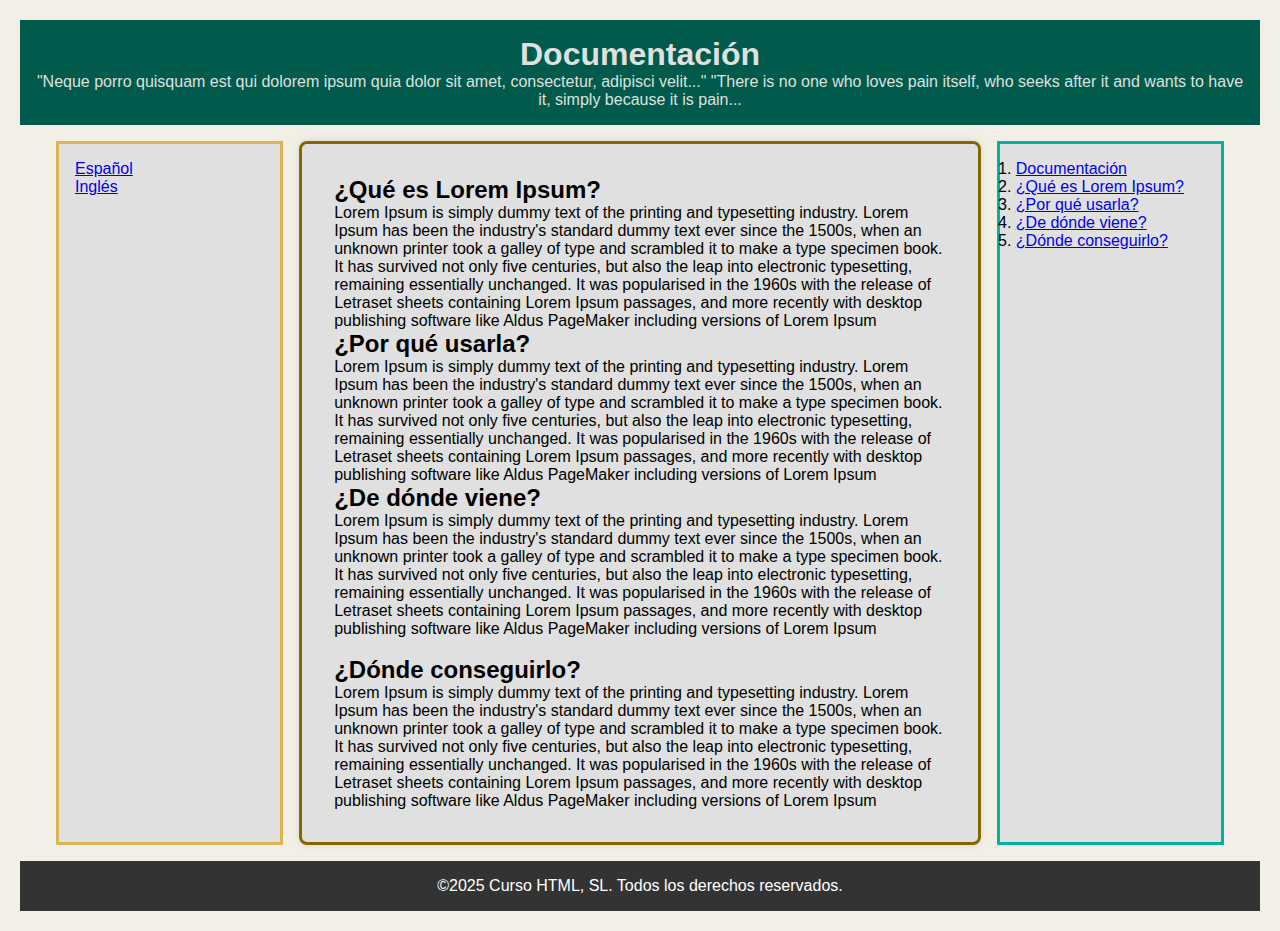
<file: index.html>
<!DOCTYPE html>
<html lang="es">

<head>
  <meta charset="UTF-8">
  <meta name="viewport" content="width=device-width, initial-scale=1.0, user-scalable=1">
  <title>Lorem Ipsum</title>
  <link rel="stylesheet" href="styles.css">

  <meta http-equiv="Content-Type" content="text/html"; charset="UTF-8">
  <meta http-equiv="X-UA-Compatible" content="IE=edge">
 

  <meta property="og:title" content="Lorem Ipsum">
  <meta property="og:description" content="Lorem Ipsum"/>
  <meta property="og:image" content="https://lmlops06.github.io/Ejercicio_Lorem_Ipsum/images/loremIpsum.png">

  
</head>

<body>
  <header id="doc">
    <h1>Documentación</h1>

  <p>"Neque porro quisquam est qui dolorem ipsum quia dolor sit amet, consectetur, adipisci velit..."
    "There is no one who loves pain itself, who seeks after it and wants to have it, simply because it is pain...</p>
</header>

<div class="container">
   
  <nav>
    <a href="index.html">Español</a><br>

    <a href="english.html">Inglés</a>
  </nav>


 <main>
  <section>
  <h2 id="art1">¿Qué es Lorem Ipsum?</h2>
  <p>
    Lorem Ipsum is simply dummy text of the printing and typesetting industry. Lorem Ipsum has been the industry's standard dummy text ever since the 1500s, when an unknown printer took a galley of type and scrambled it to make a type specimen book. It has survived not only five centuries, but also the leap into electronic typesetting, remaining essentially unchanged. It was popularised in the 1960s with the release of Letraset sheets containing Lorem Ipsum passages, and more recently with desktop publishing software like Aldus PageMaker including versions of Lorem Ipsum
  </p>
  
  <h2 id="art2">¿Por qué usarla?</h2 >
  <p >
    Lorem Ipsum is simply dummy text of the printing and typesetting industry. Lorem Ipsum has been the industry's standard dummy text ever since the 1500s, when an unknown printer took a galley of type and scrambled it to make a type specimen book. It has survived not only five centuries, but also the leap into electronic typesetting, remaining essentially unchanged. It was popularised in the 1960s with the release of Letraset sheets containing Lorem Ipsum passages, and more recently with desktop publishing software like Aldus PageMaker including versions of Lorem Ipsum
  </p>
  
  <h2 id="art3">¿De dónde viene?</h2>
  <p>
    Lorem Ipsum is simply dummy text of the printing and typesetting industry. Lorem Ipsum has been the industry's standard dummy text ever since the 1500s, when an unknown printer took a galley of type and scrambled it to make a type specimen book. It has survived not only five centuries, but also the leap into electronic typesetting, remaining essentially unchanged. It was popularised in the 1960s with the release of Letraset sheets containing Lorem Ipsum passages, and more recently with desktop publishing software like Aldus PageMaker including versions of Lorem Ipsum
  </p>
  <br>
  <h2 id="art4">¿Dónde conseguirlo?</h2>
  <p>
    Lorem Ipsum is simply dummy text of the printing and typesetting industry. Lorem Ipsum has been the industry's standard dummy text ever since the 1500s, when an unknown printer took a galley of type and scrambled it to make a type specimen book. It has survived not only five centuries, but also the leap into electronic typesetting, remaining essentially unchanged. It was popularised in the 1960s with the release of Letraset sheets containing Lorem Ipsum passages, and more recently with desktop publishing software like Aldus PageMaker including versions of Lorem Ipsum
  </p>
</section>
</main>
<aside>
  <ol>
    <li>
     <a href="#doc"> Documentación</a><br>
    </li>
    <li>
     <a href="#art1"> ¿Qué es Lorem Ipsum?</a><br>
    </li>
    <li>
    <a href="#art2"> ¿Por qué usarla?</a><br>
    </li>
    <li>
    <a href="#art3"> ¿De dónde viene?</a><br>
    </li>
    <li>
    <a href="#art4"> ¿Dónde conseguirlo?</a><br>
    </li>
</ol>
</aside>


</div>

  

</body>
<footer>
  <p>
    &copy;2025 Curso HTML, SL. Todos los derechos reservados.
  </p>
</footer>
</html>
</file>
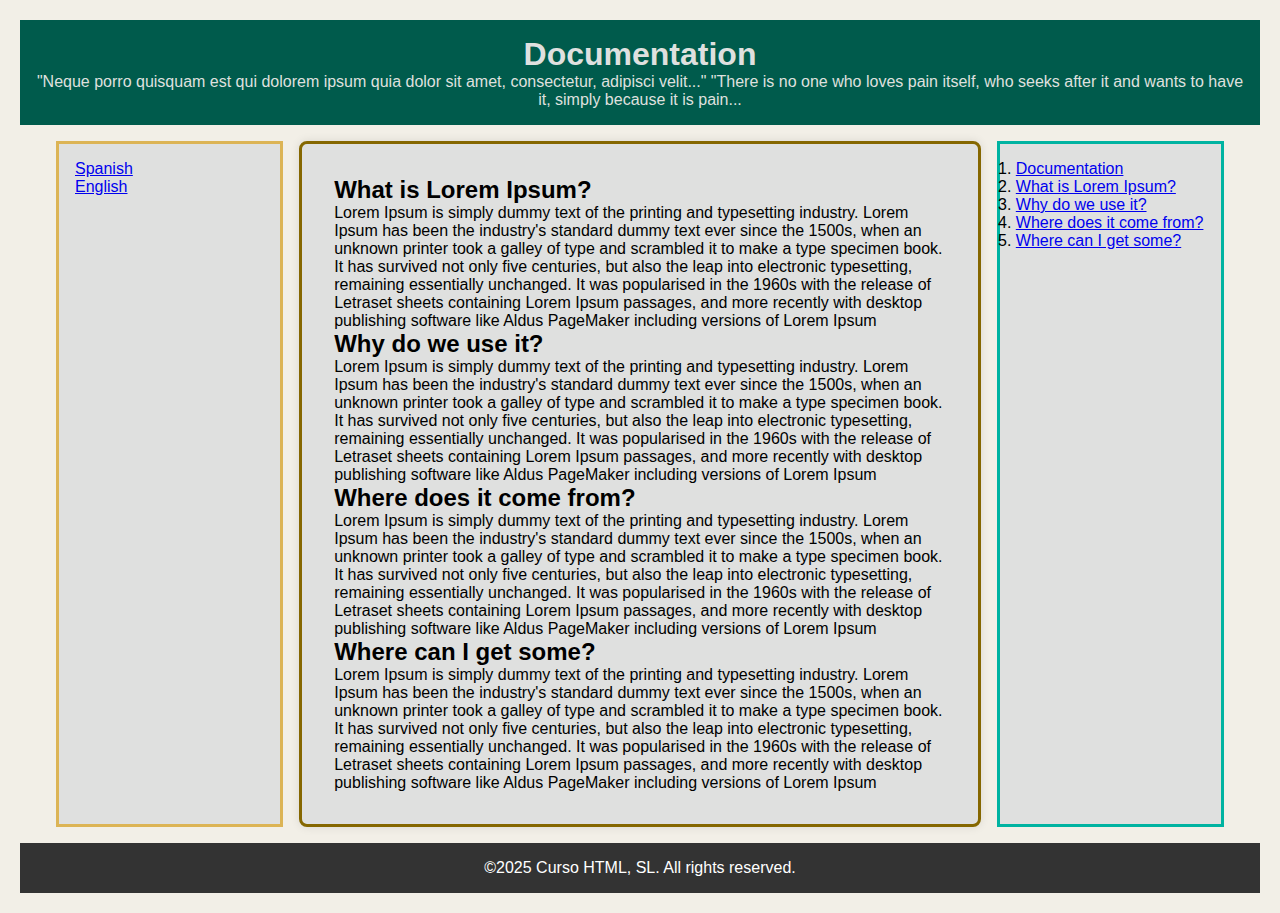
<file: english.html>
<!DOCTYPE html>
<html lang="en">

<head>
  <meta charset="UTF-8">
  <meta name="viewport" content="width=device-width, initial-scale=1.0, user-scalable=1">
  <title>Lorem Ipsum</title>
  <link rel="stylesheet" href="styles.css">
    <meta http-equiv="Content-Type" content="text/html"; charset="UTF-8">
    <meta http-equiv="X-UA-Compatible" content="IE=edge">


    <meta property="og:title" content="Lorem Ipsum">
    <meta property="og:description" content="Lorem Ipsum"/>
    <meta property="og:image" content="https://lmlops06.github.io/Ejercicio_Lorem_Ipsum/images/loremIpsum.png">
</head>

<body>
  <header id="doc">
    <h1>Documentation</h1>

  <p>"Neque porro quisquam est qui dolorem ipsum quia dolor sit amet, consectetur, adipisci velit..."
    "There is no one who loves pain itself, who seeks after it and wants to have it, simply because it is pain...</p>
</header>

<div class="container">
   
  <nav>
    <a href="index.html">Spanish</a><br>

    <a href="english.html">English</a><br>
  </nav>


 <main>
    <section>

  <h2 id="art1">What is Lorem Ipsum?</h2>
  <p>
    Lorem Ipsum is simply dummy text of the printing and typesetting industry. Lorem Ipsum has been the industry's standard dummy text ever since the 1500s, when an unknown printer took a galley of type and scrambled it to make a type specimen book. It has survived not only five centuries, but also the leap into electronic typesetting, remaining essentially unchanged. It was popularised in the 1960s with the release of Letraset sheets containing Lorem Ipsum passages, and more recently with desktop publishing software like Aldus PageMaker including versions of Lorem Ipsum
  </p>

  <h2 id="art2">Why do we use it?</h2>
  <p>
    Lorem Ipsum is simply dummy text of the printing and typesetting industry. Lorem Ipsum has been the industry's standard dummy text ever since the 1500s, when an unknown printer took a galley of type and scrambled it to make a type specimen book. It has survived not only five centuries, but also the leap into electronic typesetting, remaining essentially unchanged. It was popularised in the 1960s with the release of Letraset sheets containing Lorem Ipsum passages, and more recently with desktop publishing software like Aldus PageMaker including versions of Lorem Ipsum
  </p>

  <h2 id="art3">Where does it come from?</h2>
  <p>
    Lorem Ipsum is simply dummy text of the printing and typesetting industry. Lorem Ipsum has been the industry's standard dummy text ever since the 1500s, when an unknown printer took a galley of type and scrambled it to make a type specimen book. It has survived not only five centuries, but also the leap into electronic typesetting, remaining essentially unchanged. It was popularised in the 1960s with the release of Letraset sheets containing Lorem Ipsum passages, and more recently with desktop publishing software like Aldus PageMaker including versions of Lorem Ipsum
  </p>

  <h2 id="art4">Where can I get some?</h2>
  <p>
    Lorem Ipsum is simply dummy text of the printing and typesetting industry. Lorem Ipsum has been the industry's standard dummy text ever since the 1500s, when an unknown printer took a galley of type and scrambled it to make a type specimen book. It has survived not only five centuries, but also the leap into electronic typesetting, remaining essentially unchanged. It was popularised in the 1960s with the release of Letraset sheets containing Lorem Ipsum passages, and more recently with desktop publishing software like Aldus PageMaker including versions of Lorem Ipsum
  </p>
</section>
</main>
<aside>
    <ol>
    <li>
     <a href="#doc"> Documentation</a><br>
    </li>
    <li>
     <a href="#art1"> What is Lorem Ipsum?</a><br>
    </li>
    <li>
    <a href="#art2"> Why do we use it?</a><br>
    </li>
    <li>
    <a href="#art3"> Where does it come from?</a><br>
    </li>
    <li>
    <a href="#art4"> Where can I get some?</a><br>
    </li>
</ol>
</aside>


</div>

  



</body>
<footer>
  <p>
    &copy;2025 Curso HTML, SL. All rights reserved.
  </p>
</footer>
</html>
</file>
<file: styles.css>
/* Reset básico */
* {
  margin: 0;
  padding: 0;
  box-sizing: border-box;
}

body {
  display: flex;
  flex-direction: column;
  min-height: 100vh;
  font-family: Arial, sans-serif;
  padding: 20px;
  background-color: #F2EFE7;
}

header {
  background: #005B4C;
  color: #DFE0DF;
  padding: 1rem;
  text-align: center;
}

nav {
  background: #DFE0DF;
  padding: 1rem;
}

main {
  display: flex;
  flex: 1;
  background: #DFE0DF;
  padding: 2rem;
  border-radius: 8px;
  box-shadow: 0px 0px 10px rgba(0, 0, 0, 0.1);
}

aside {
  background: #DFE0DF;
  padding: 1rem;
  border-left: 1px solid #ccc;
}

/* Estructura del layout */
.container {
  display: grid;
  grid-template-columns: 1fr 3fr 1fr;
  gap: 1rem;
  padding: 1rem;
  max-width: 1200px;
  width: 100%;
  margin: 0 auto;
}

.container nav {
  grid-column: 1;
}

.container main {
  grid-column: 2;
}

.container aside {
  grid-column: 3;
}

footer {
  background: #333;
  color: white;
  text-align: center;
  padding: 1rem;
  margin-top: auto;
}

/* Indicadores de etiquetas semánticas */
nav {
  border: 3px solid #DCB455;
}

main {
  border: 3px solid #856700;
}

aside {
  border: 3px solid #00b3a1;
}
</file>
